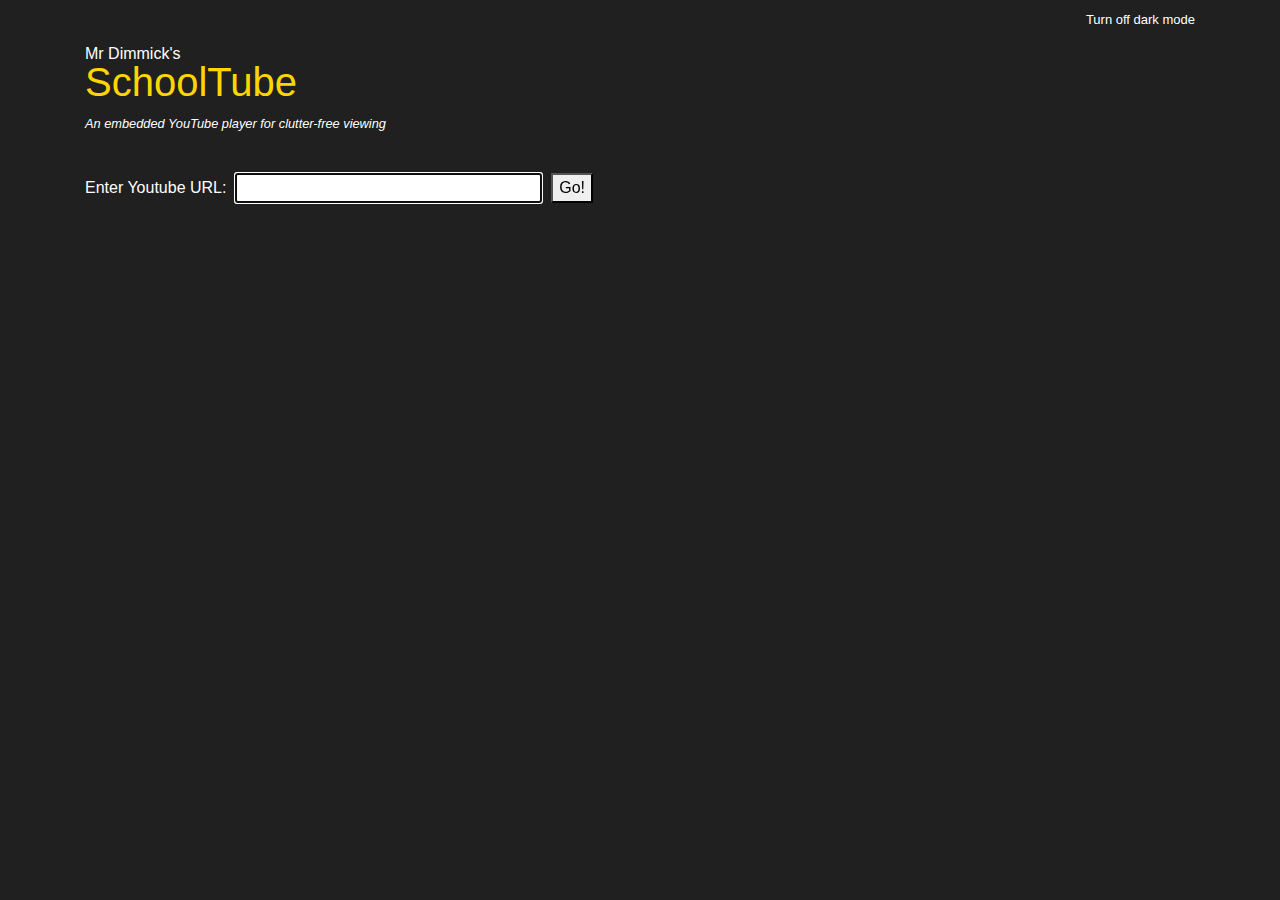
<file: yt/index.html>
<!doctype html>
<html lang="en">

<head>
    <title>SchoolTube - Clutter-free YouTube for schools</title>
    <!-- Required meta tags -->
    <meta charset="utf-8">
    <meta name="viewport" content="width=device-width, initial-scale=1, shrink-to-fit=no">
    <link rel="icon" type="image/x-icon" href="favicon.ico">

    <!-- Bootstrap CSS -->
    <link rel="stylesheet" href="https://cdn.jsdelivr.net/npm/bootstrap@4.3.1/dist/css/bootstrap.min.css"
        integrity="sha384-ggOyR0iXCbMQv3Xipma34MD+dH/1fQ784/j6cY/iJTQUOhcWr7x9JvoRxT2MZw1T" crossorigin="anonymous">

    <style>
        body.dark_mode {
            background-color: rgba(18, 18, 18, 0.94);
            color: white;
        }

        h1.dark_mode {
            color: #ffd500;
        }
    </style>

    <script>

        dark_mode = false;

        function load_page() {

            video_area = document.getElementById("video_area");
            video_width = document.getElementById("container").clientWidth;
            video_height = video_width * 0.75; // 4:3 ratio

            url_params = new URLSearchParams(window.location.search);
            yt_id = url_params.get('ytid');
            if (yt_id != null) {
                video_area.innerHTML = `<iframe width="${video_width}" height="${video_height}" src="https://www.youtube.com/embed/${yt_id}?rel=0" frameborder="0" allow="accelerometer; autoplay; clipboard-write; encrypted-media; gyroscope; picture-in-picture; web-share" allowfullscreen></iframe>`;
            }
            
            toggle_dark_mode();
            // Give the URL box focus, so that links can be immediately pasted in with ctrl+v
            document.getElementById("url").focus();
            
            //if (url_params.get('dark') == 'true') {
            //    toggle_dark_mode();
            //}

        }

        function get_yt_id() {
            url = document.getElementById("url").value;

            yt_id = "";

            // Extract Youtube video ID from URL depending upon its format
            if (url.includes("watch?v=")) {
                yt_id = url.split("watch?v=")[1].split("&")[0];
            }
            else {
                yt_id = url.split("/").slice(-1);
            }

            if (yt_id != "") {
                new_url = window.location.origin + window.location.pathname + "?ytid=" + yt_id;

                //if (dark_mode) {
                //   new_url += "&dark=true";
                //}

                window.location = new_url;
            }
            else {
                video_area.innerHTML = "Not a valid Youtube URL(e.g. https://youtu.be/dQw4w9WgXcQ or https://www.youtube.com/watch?v=dQw4w9WgXcQ), please try again!"
            }
        }
        function toggle_dark_mode() {

            dark_mode = !dark_mode;

            if (dark_mode) {

                document.getElementsByTagName("h1")[0].classList.add("dark_mode");
                document.getElementsByTagName("body")[0].classList.add("dark_mode");
                document.getElementById("dark_mode_label").innerText = "Turn off dark mode";
            }
            else {
                document.getElementsByTagName("h1")[0].classList.remove("dark_mode");
                document.getElementsByTagName("body")[0].classList.remove("dark_mode");
                document.getElementById("dark_mode_label").innerText = "Turn on dark mode";
            }
        }

    </script>

</head>

<body onload="load_page()">
    <div class="container" id="container" style="margin-top:10px;">

        <p id="dark_mode_label" onclick="toggle_dark_mode();" style="cursor: pointer; font-size:small; float:right;">Turn on dark mode</p>
        <p style="margin-bottom: -0.5em; padding-top:2em;">Mr Dimmick's</p>
        <h1>SchoolTube</h1>
        <p style="font-style: italic; font-size: 0.8em;">An embedded YouTube player for clutter-free viewing<p>
        <br>
        <label for=" url">Enter Youtube URL:</label>&nbsp;
        <input type="text" name="url" id="url" size="30">&nbsp;
        <button id="go_button" onclick="get_yt_id();">Go!</button>
        <br><br>
        <div id="video_area" style="margin-bottom: 4em;">
        </div>
    </div>
</body>

<script>
    // From: https://www.w3schools.com/howto/howto_js_trigger_button_enter.asp 
    // Get the input field
    var input = document.getElementById("url");

    // Execute a function when the user presses a key on the keyboard
    input.addEventListener("keypress", function (event) {
        // If the user presses the "Enter" key on the keyboard
        if (event.key === "Enter") {
            // Cancel the default action, if needed
            event.preventDefault();
            // Trigger the button element with a click
            document.getElementById("go_button").click();
        }
    });

</script>

</html>
</file>
